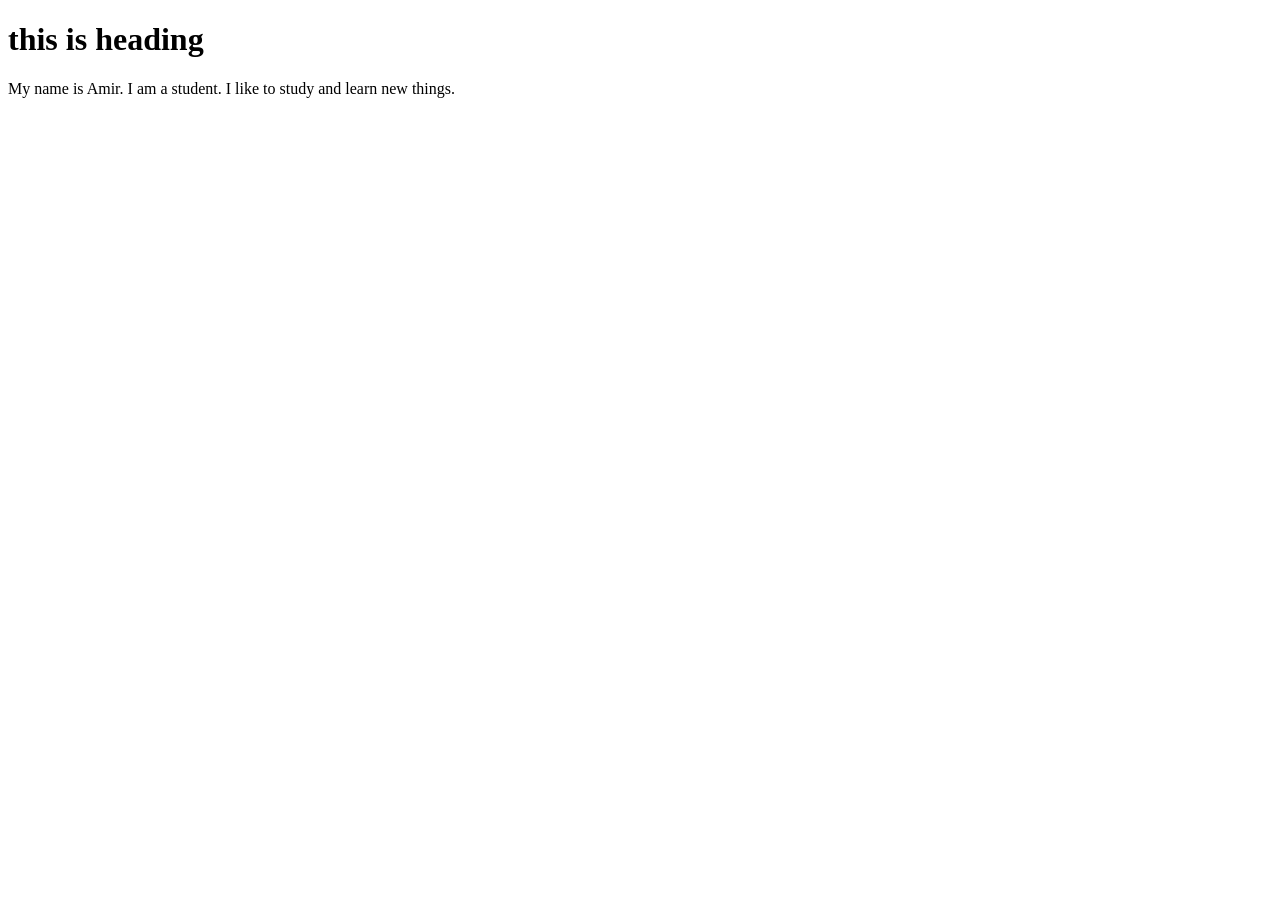
<file: home.html>
<!DOCTYPE html>
 <html lang="en">
 <head>
    <meta charset="UTF-8">
    <meta name="viewport" content="width=device-width, initial-scale=1.0">
    <title>Document</title>
 </head>
 <body>
    <h1>this is heading </h1>
    <P>My name is Amir.
I am a student.
I like to study and learn new things.
</P>
 </body>
 </html>
</file>
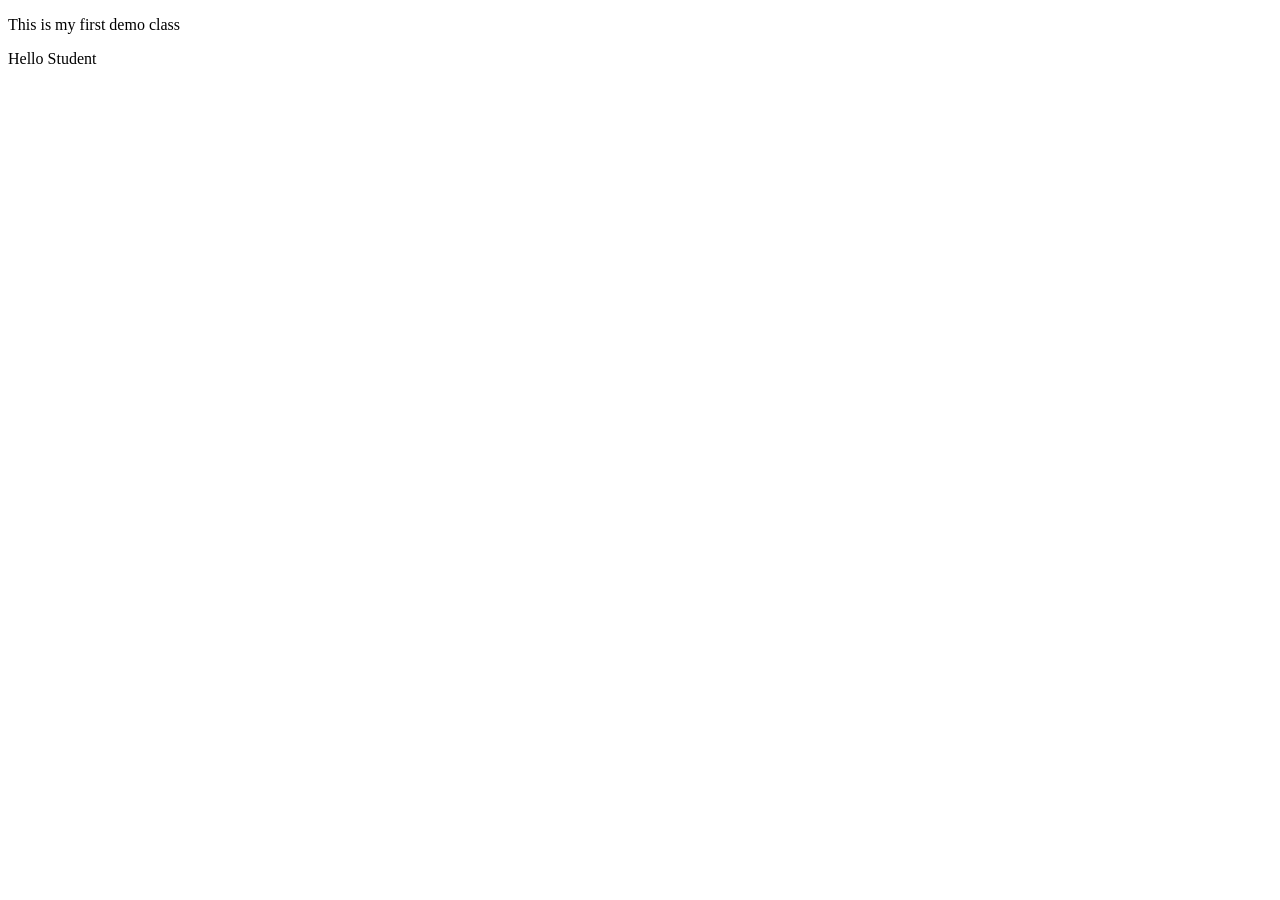
<file: login.html>
<!DOCTYPE html>
<html lang="en">
<head>
    <meta charset="UTF-8">
    <meta name="viewport" content="width=device-width, initial-scale=1.0">
    <title>Document</title>
</head>
<body>
    <p>This is my first demo class</p>
<h>Hello Student</h>
</body>
</html>
</file>
